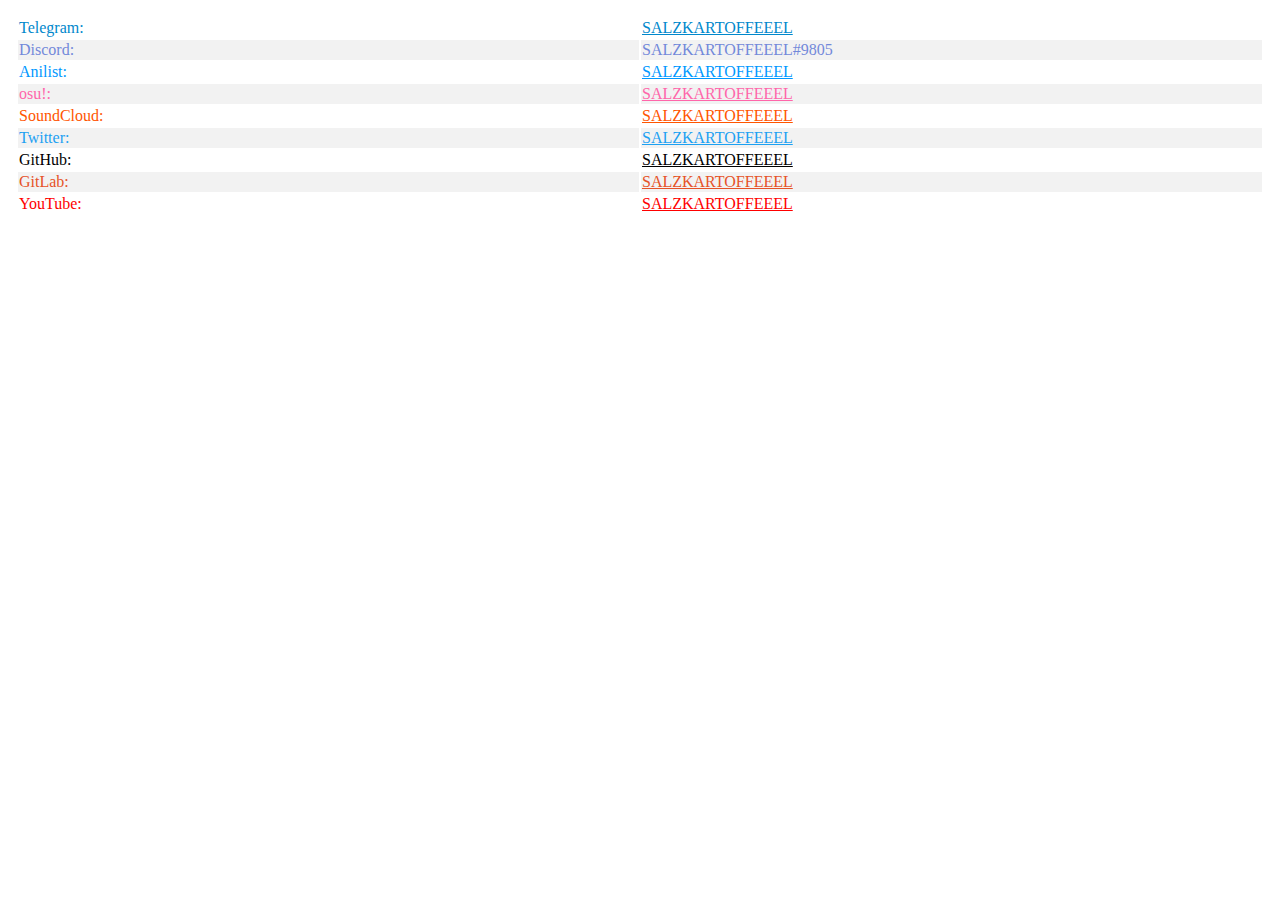
<file: index.html>
<!DOCTYPE html>
<html>
  <head>
    <meta charset="UTF-8">
    <title>SALZ.ga</title>
    <meta name="viewport" content="width=device-width, initial-scale=1.0">
    <link rel="stylesheet" type="text/css" href="./CSS/style.css">
  </head>
  <body>
    <table>
      <tr class="telegram">
        <td><span>Telegram</span></td>
        <td><a href=https://t.me/SALZKARTOFFEEEL>SALZKARTOFFEEEL</a></td>
      </tr>
      <tr class="discord">
        <td><span>Discord</span></td>
        <td><span>SALZKARTOFFEEEL#9805</span></td>
      </tr>
      <tr class="anilist">
        <td><span>Anilist</span></td>
        <td><a href=https://anilist.co/user/SALZKARTOFFEEEL>SALZKARTOFFEEEL</a></td>
      </tr>
      <tr class="osu">
        <td><span>osu!</span></td>
        <td><a href=https://osu.ppy.sh/u/SALZKARTOFFEEEL>SALZKARTOFFEEEL</a></td>
      </tr>
      <tr class="soundcloud">
        <td><span>SoundCloud</span></td>
        <td><a href=https://soundcloud.com/SALZKARTOFFEEEL>SALZKARTOFFEEEL</a></td>
      </tr>
      <tr class="twitter">
        <td><span>Twitter</span></td>
        <td><a href=https://twitter.com/SALZKARTOFFEEEL>SALZKARTOFFEEEL</a></td>
      </tr>
      <tr class="github">
        <td><span>GitHub</span></td>
        <td><a href=https://github.com/SALZKARTOFFEEEL>SALZKARTOFFEEEL</a></td>
      </tr>
      <tr class="gitlab">
        <td><span>GitLab</span></td>
        <td><a href=https://gitlab.com/SALZKARTOFFEEEL>SALZKARTOFFEEEL</a></td>
      </tr>
      <tr class="youtube">
        <td><span>YouTube</span></td>
        <td><a href=https://www.youtube.com/channel/UCgUh5Oz_MoYZDvRoqm70h1g>SALZKARTOFFEEEL</a></td>
      </tr>
    </table>
  </body>
</html>
</file>
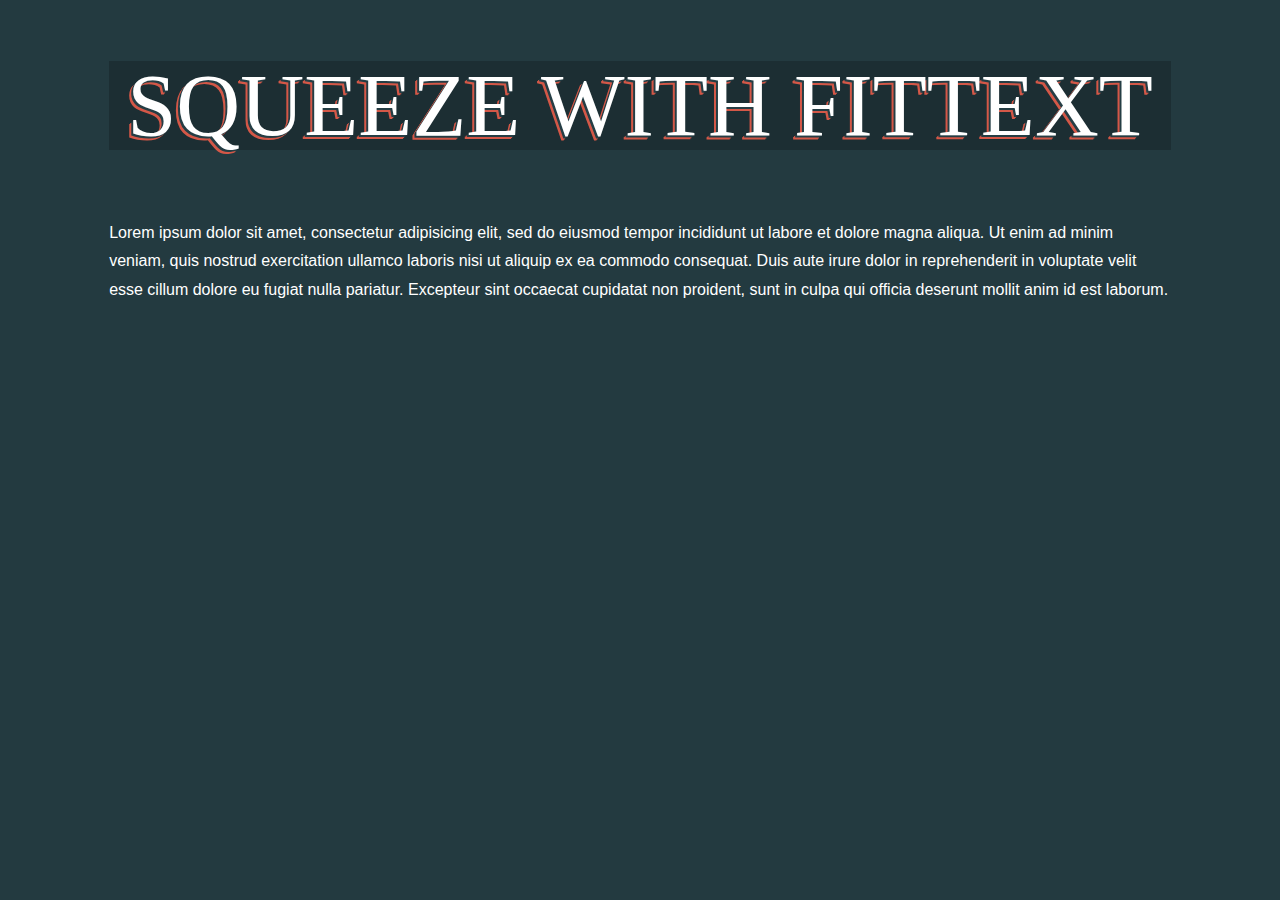
<file: JS/FitText.js/FitText.js/example.html>
<!DOCTYPE html>
<html lang="en">
<head>
	<meta charset="utf-8" />
	<title>FitText</title>

	<style type="text/css">
		body {
		  background: #233a40; 
		  color: #fff;
		  font: 16px/1.8 sans-serif;
		}
		.container {
			width: 84%;
			margin:0 auto;
			max-width:1140px;
		}
		header {
			width: 100%;
			margin:0px auto;
		}
		h1 {
			background: rgba(0,0,0,0.2);
			text-align: center;
			color:#fff;
			font: 95px/1 "Impact";
			text-transform: uppercase;
			display: inline-block;
			text-shadow:#253e45 -1px 1px 0,
			#253e45 -2px 2px 0,
			#d45848 -3px 3px 0,
			#d45848 -4px 4px 0;
			width: 100%;
			margin: 5% auto 5%;
		}
	</style>

	<!--[if IE]><script src="http://html5shiv.googlecode.com/svn/trunk/html5.js"></script><![endif]-->
</head>

<body>

	<div class="container">
		<header>
			<h1 id="fittext">Squeeze with FitText</h1>
		</header>
		<p>Lorem ipsum dolor sit amet, consectetur adipisicing elit, sed do eiusmod tempor incididunt ut labore et dolore magna aliqua. Ut enim ad minim veniam, quis nostrud exercitation ullamco laboris nisi ut aliquip ex ea commodo consequat. Duis aute irure dolor in reprehenderit in voluptate velit esse cillum dolore eu fugiat nulla pariatur. Excepteur sint occaecat cupidatat non proident, sunt in culpa qui officia deserunt mollit anim id est laborum.</p>
	</div>
	
 	<script src="fittext.js"></script>
	<script type="text/javascript">
	  fitText(document.getElementById('fittext'), 1.2)
	</script>
	
</body>
</html>
</file>
<file: CSS/style.css>
body {
  margin: 1em;
}

table {
  width: 100%;
}

tr:nth-child(even) {
  background-color: rgba(0, 0, 0, .05);
}

td {
  width: 50%;
}
td:first-child::after {
  content: ":";
}

a {
  color: unset;
}

.telegram {
  color: #08c;
}
.discord {
  color: #7289da;
}
.anilist {
  color: #0098ff;
}
.osu {
  color: #f6a;
}
.soundcloud {
  color: #f50;
}
.twitter {
  color: #1da1f2;
}
.github {
  color: #000;
}
.gitlab {
  color: #e65328;
}
.youtube {
  color: #f00;
}
</file>
